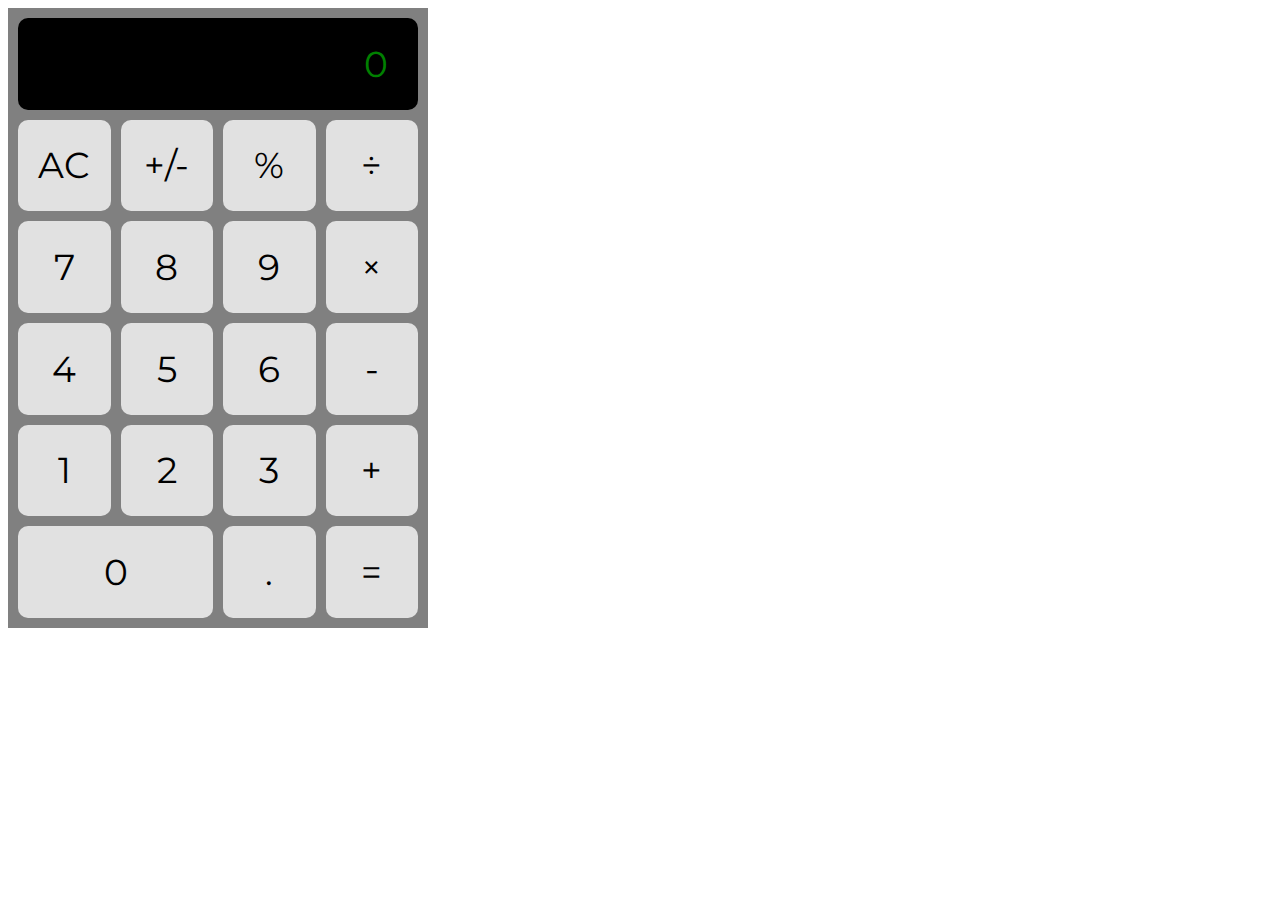
<file: index.html>
<!DOCTYPE html>
<html lang="en">
<head>
    <meta charset="UTF-8">
    <meta name="viewport" content="width=device-width, initial-scale=1.0">
    <meta http-equiv="X-UA-Compatible" content="ie=edge">
    <title>Document</title>
    <link rel="stylesheet" href="style.css">
    <script src="logic.js" defer></script>
</head>
<body>
    <div class="calc-container">
        <div id="calc-display">0</div>
        <div id="calc-clear" class="button">AC</div>
        <div id="calc-plus-minus" class="button">+/-</div>
        <div id="calc-percent" class="button">%</div>
        <div id="calc-divide" class="button">÷</div>
        <div id="calc-7" class="button">7</div>
        <div id="calc-8" class="button">8</div>
        <div id="calc-9" class="button">9</div>
        <div id="calc-multiply" class="button">×</div>
        <div id="calc-4" class="button">4</div>
        <div id="calc-5" class="button">5</div>
        <div id="calc-6" class="button">6</div>
        <div id="calc-minus" class="button">-</div>
        <div id="calc-1" class="button">1</div>
        <div id="calc-2" class="button">2</div>
        <div id="calc-3" class="button">3</div>
        <div id="calc-plus" class="button">+</div>
        <div id="calc-0" class="button">0</div>
        <div id="calc-decimal" class="button">.</div>
        <div id="calc-equals" class="button">=</div>
    </div>
</body>
</html>
</file>
<file: style.css>
@import url('https://fonts.googleapis.com/css?family=Montserrat');

html {
    font-family: 'Montserrat', sans-serif;
    font-size: 36px;
}

.calc-container {
    width: 400px;
    height: 600px;

    padding: 10px;
    grid-gap: 10px;

    display: grid;
    grid-template-columns: repeat(4, 1fr);
    grid-template-rows: repeat(6, 1fr);

    background-color: gray;
}

#calc-display {
    grid-area: 1 / 1 / 1 / -1;

    background-color: black;
    color: green;
    padding: 0px 30px;
    justify-content: flex-end;
}

#calc-0 {
    /* grid-column: 1 / span 2; */
    grid-area: -2 / 1 / -2 / 3;
}

.calc-container > div {
    /* styling */
    background-color: rgb(225, 225, 225);
    border-radius: 10px;

    /* center items */
    display: flex;
    align-items: center;
    justify-content: center;
}

.button:hover {
    background-color: rgb(175, 175, 175);
}

.button:active {
    background-color: rgb(255, 255, 255);
}
</file>
